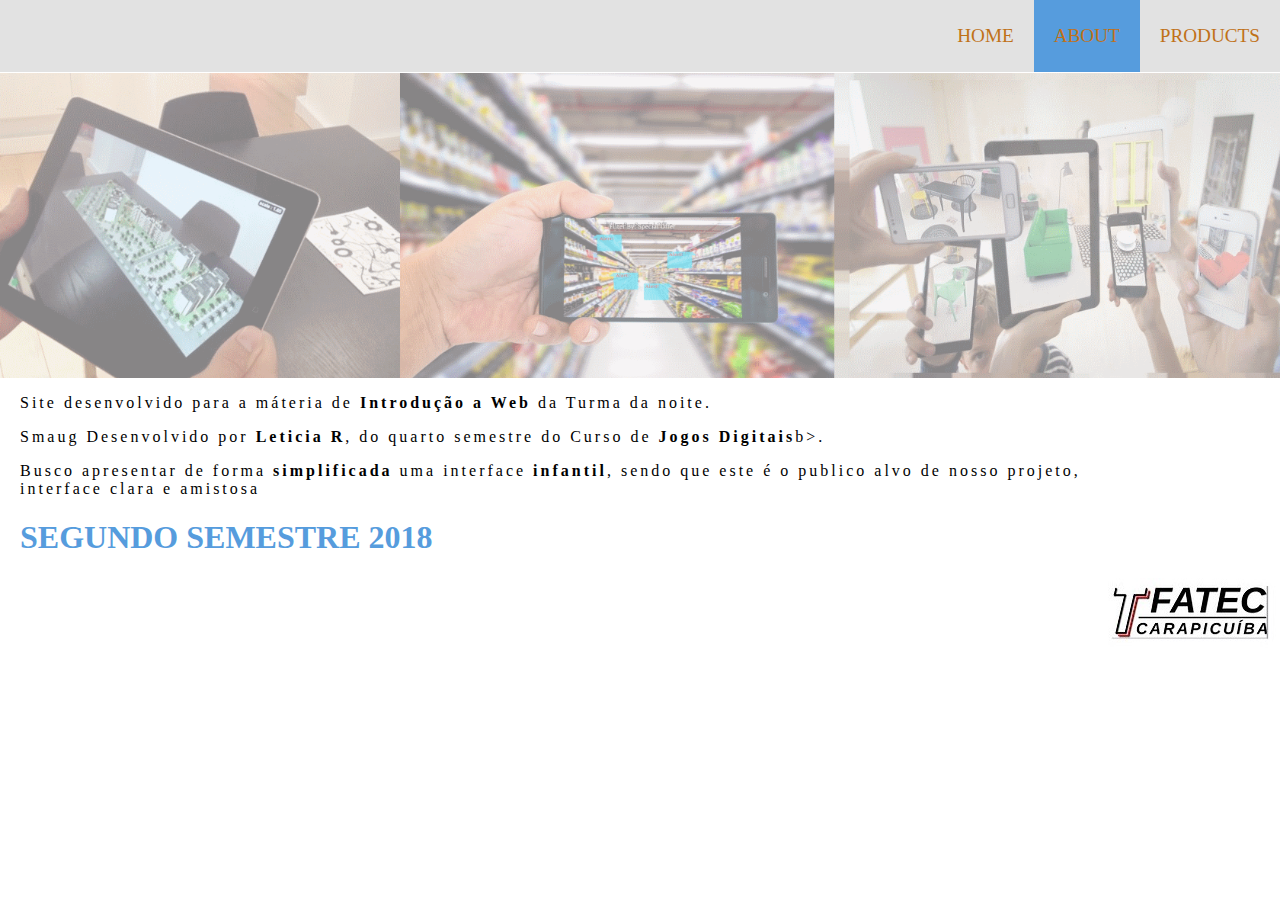
<file: Scripts/about.html>
<html>
    <head>
        <meta charset="utf-8"/>
        <meta http-equiv="refresh" content="60"/>
        <style>

            /* CONFIGURAÇÕES DE NAVBAR */
            body {margin:0;}

            ul{
                list-style-type: none;
                margin: 0;
                padding: 0;
                overflow: hidden;
                background-color:#e2e2e2;
                position: fixed;
                top: 0;
                width: 100%;
                font-size: 120%
            }

            /* DIMENSÃO */
            li {
                float: right;
            }

            /* CONFIGURAÇÃO DOS BOTOES */
            li a{
                display: block;
                color:rgb(192, 113, 24);
                text-align: center;
                padding: 25px 20px;
                text-decoration: none;
                font-family: Bahnschrift Light
            }

            /* SE PASSAR O MOUSE POR CIMA */
            li a:hover:not(.active){
                background-color: snow
            }

            /* SE ESTIVER ATIVADO */
            .active{
                background-color:rgb(86, 156, 221);
            }

            img.about{
                max-width: 100%;
                height: auto;
                opacity: 0.5;
            }

            h1 {                
                text-transform: uppercase;
                color: rgb(86, 156, 221);
                font-size: 200%;
                margin-left: 20px;
            }

            p{
                font-family: Bahnschrift Light;
                margin-left: 20px;
                margin-right: 130px;
                letter-spacing: 3px;
            }
        </style>
    </head>
    <body>
        <ul>
            <li><a href="products.html">PRODUCTS</a></li>
            <li><a class="active" href="about.html">ABOUT</a></li>
            <li><a href="home.html">HOME</a></li>
        </ul>
        <div style="margin-top: 73px" >
            <img class="img about" src="../Resources/Aboutok.png">
            <p>Site desenvolvido para a máteria de <b>Introdução a Web</b> da Turma da noite.</p>
            <p>Smaug Desenvolvido por <b>Leticia R</b>, do quarto semestre do Curso de <b>Jogos Digitais</b>b>.</p>
            <p>Busco apresentar de forma <b>simplificada</b> uma interface <b>infantil</b>, sendo que este é o publico alvo de nosso projeto, interface clara e amistosa</p>
            <h1>Segundo Semestre 2018</h1>
                <img src="../Resources/LogoFatec.jpg" href="http://www.fateccarapicuiba.edu.br" align="right">
            </p>
        </div>

    </body>
</html>
</file>
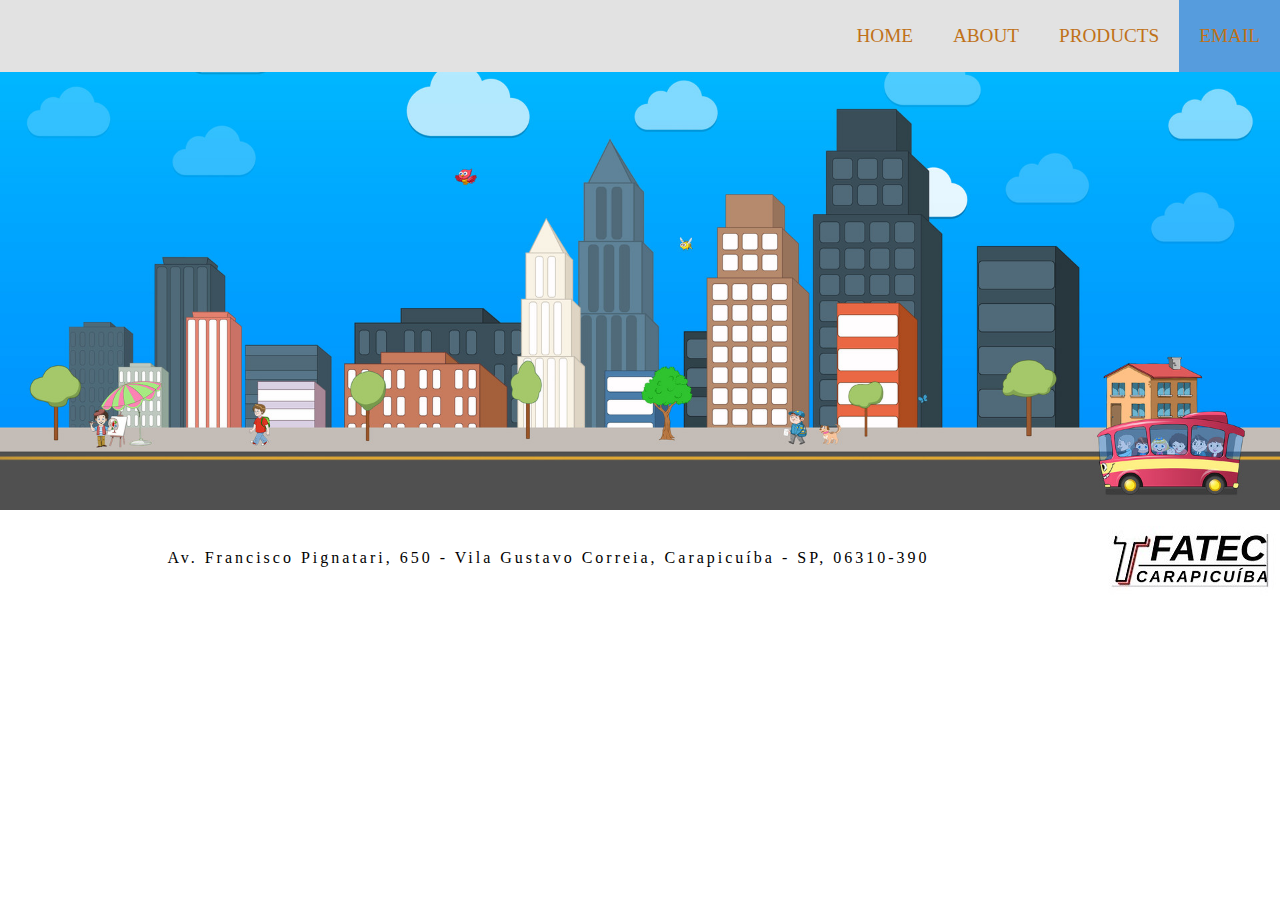
<file: Scripts/email.html>
<html>
    <head>
        <meta charset="utf-8"/>
        <meta http-equiv="refresh" content="60"/>
        <style>

            /* CONFIGURAÇÕES DE NAVBAR */
            body {margin:0;}

            ul{
                list-style-type: none;
                margin: 0;
                padding: 0;
                overflow: hidden;
                background-color:#e2e2e2;
                position: fixed;
                top: 0;
                width: 100%;
                font-size: 120%
            }

            /* DIMENSÃO */
            li {
                float: right;
            }

            /* CONFIGURAÇÃO DOS BOTOES */
            li a{
                display: block;
                color:rgb(192, 113, 24);
                text-align: center;
                padding: 25px 20px;
                text-decoration: none;
                font-family: Bahnschrift Light
            }

            /* SE PASSAR O MOUSE POR CIMA */
            li a:hover:not(.active){
                background-color: snow
            }

            /* SE ESTIVER ATIVADO */
            .active{
                background-color:rgb(86, 156, 221);
            }

            img{
                max-width: 100%;
                height: auto;
            }

            p{
                font-family: Bahnschrift Light;
                text-align: center;
                letter-spacing: 3px;
            }
        </style>
    </head>
    <body>
        <ul>
            <li><a class="active" href="email.html">EMAIL</a></li>
            <li><a href="products.html">PRODUCTS</a></li>
            <li><a href="about.html">ABOUT</a></li>
            <li><a href="home.html">HOME</a></li>
        </ul>

        <img src="../Resources/background.png" alt="Cinque Terre" width=100% height="300">

        <div style="line-height: 400%">
            <p>
                Av. Francisco Pignatari, 650 - Vila Gustavo Correia, Carapicuíba - SP, 06310-390
                <img src="../Resources/LogoFatec.jpg" href="http://www.fateccarapicuiba.edu.br" align="right">
            </p>
        </div>

    </body>
</html>
</file>
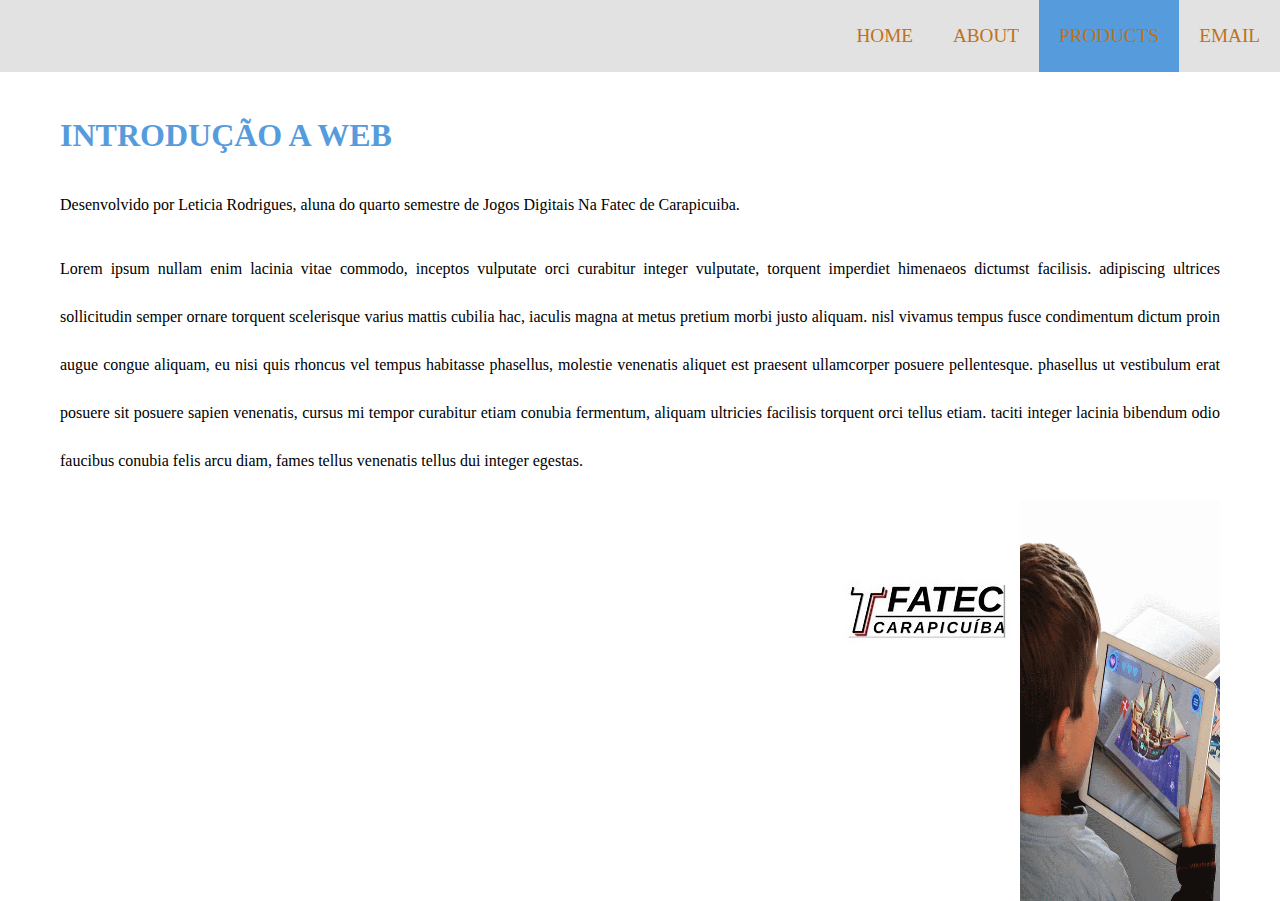
<file: Scripts/products.html>
<html>
    <head>
        <meta charset="utf-8"/>
        <meta http-equiv="refresh" content="60"/>
        <style>

            /* CONFIGURAÇÕES DE NAVBAR */
            body {margin:0;}

            ul{
                list-style-type: none;
                margin: 0;
                padding: 0;
                overflow: hidden;
                background-color:#e2e2e2;
                position: fixed;
                top: 0;
                width: 100%;
                font-size: 120%
            }

            /* DIMENSÃO */
            li {
                float: right;
            }

            /* CONFIGURAÇÃO DOS BOTOES */
            li a{
                display: block;
                color:rgb(192, 113, 24);
                text-align: center;
                padding: 25px 20px;
                text-decoration: none;
                font-family: Bahnschrift Light
            }

            /* SE PASSAR O MOUSE POR CIMA */
            li a:hover:not(.active){
                background-color: snow
            }

            /* SE ESTIVER ATIVADO */
            .active{
                background-color:rgb(86, 156, 221);
            }

            div{
                font-family: Lucida Sans;
            }

            h1 {                
                text-transform: uppercase;
                color: rgb(86, 156, 221);
                font-size: 200%
            }
            p{
                font-family: Gadugi;
                text-align: justify;
                letter-spacing: 10%;
            }
        </style>
    </head>
    <body>
        <ul>
            <li><a href="email.html">EMAIL</a></li>
            <li><a class="active" href="products.html">PRODUCTS</a></li>
            <li><a href="about.html">ABOUT</a></li>
            <li><a href="home.html">HOME</a></li>
        </ul>

        <div style="padding: 60px; margin-top: 30px; line-height: 300%">
            <h1>
                Introdução a web
            </h1>
            <p>
                Desenvolvido por Leticia Rodrigues, aluna do quarto semestre de Jogos Digitais Na Fatec de Carapicuiba.
            </p>
            <p>
                Lorem ipsum nullam enim lacinia vitae commodo, inceptos vulputate orci curabitur integer vulputate, torquent 
                imperdiet himenaeos dictumst facilisis. adipiscing ultrices sollicitudin semper ornare torquent scelerisque varius 
                mattis cubilia hac, iaculis magna at metus pretium morbi justo aliquam. nisl vivamus tempus fusce condimentum dictum 
                proin augue congue aliquam, eu nisi quis rhoncus vel tempus habitasse phasellus, molestie venenatis aliquet est 
                praesent ullamcorper posuere pellentesque. phasellus ut vestibulum erat posuere sit posuere sapien venenatis, cursus 
                mi tempor curabitur etiam conubia fermentum, aliquam ultricies facilisis torquent orci tellus etiam. taciti integer 
                lacinia bibendum odio faucibus conubia felis arcu diam, fames tellus venenatis tellus dui integer egestas. 
            </p>
            <img width="200" height="400" src="../Resources/about.png" align="right">
        </div>
        <div>   
            <p>
                <img src="../Resources/LogoFatec.jpg" align="right">
            </p>
        </div>

    </body>
</html>
</file>
